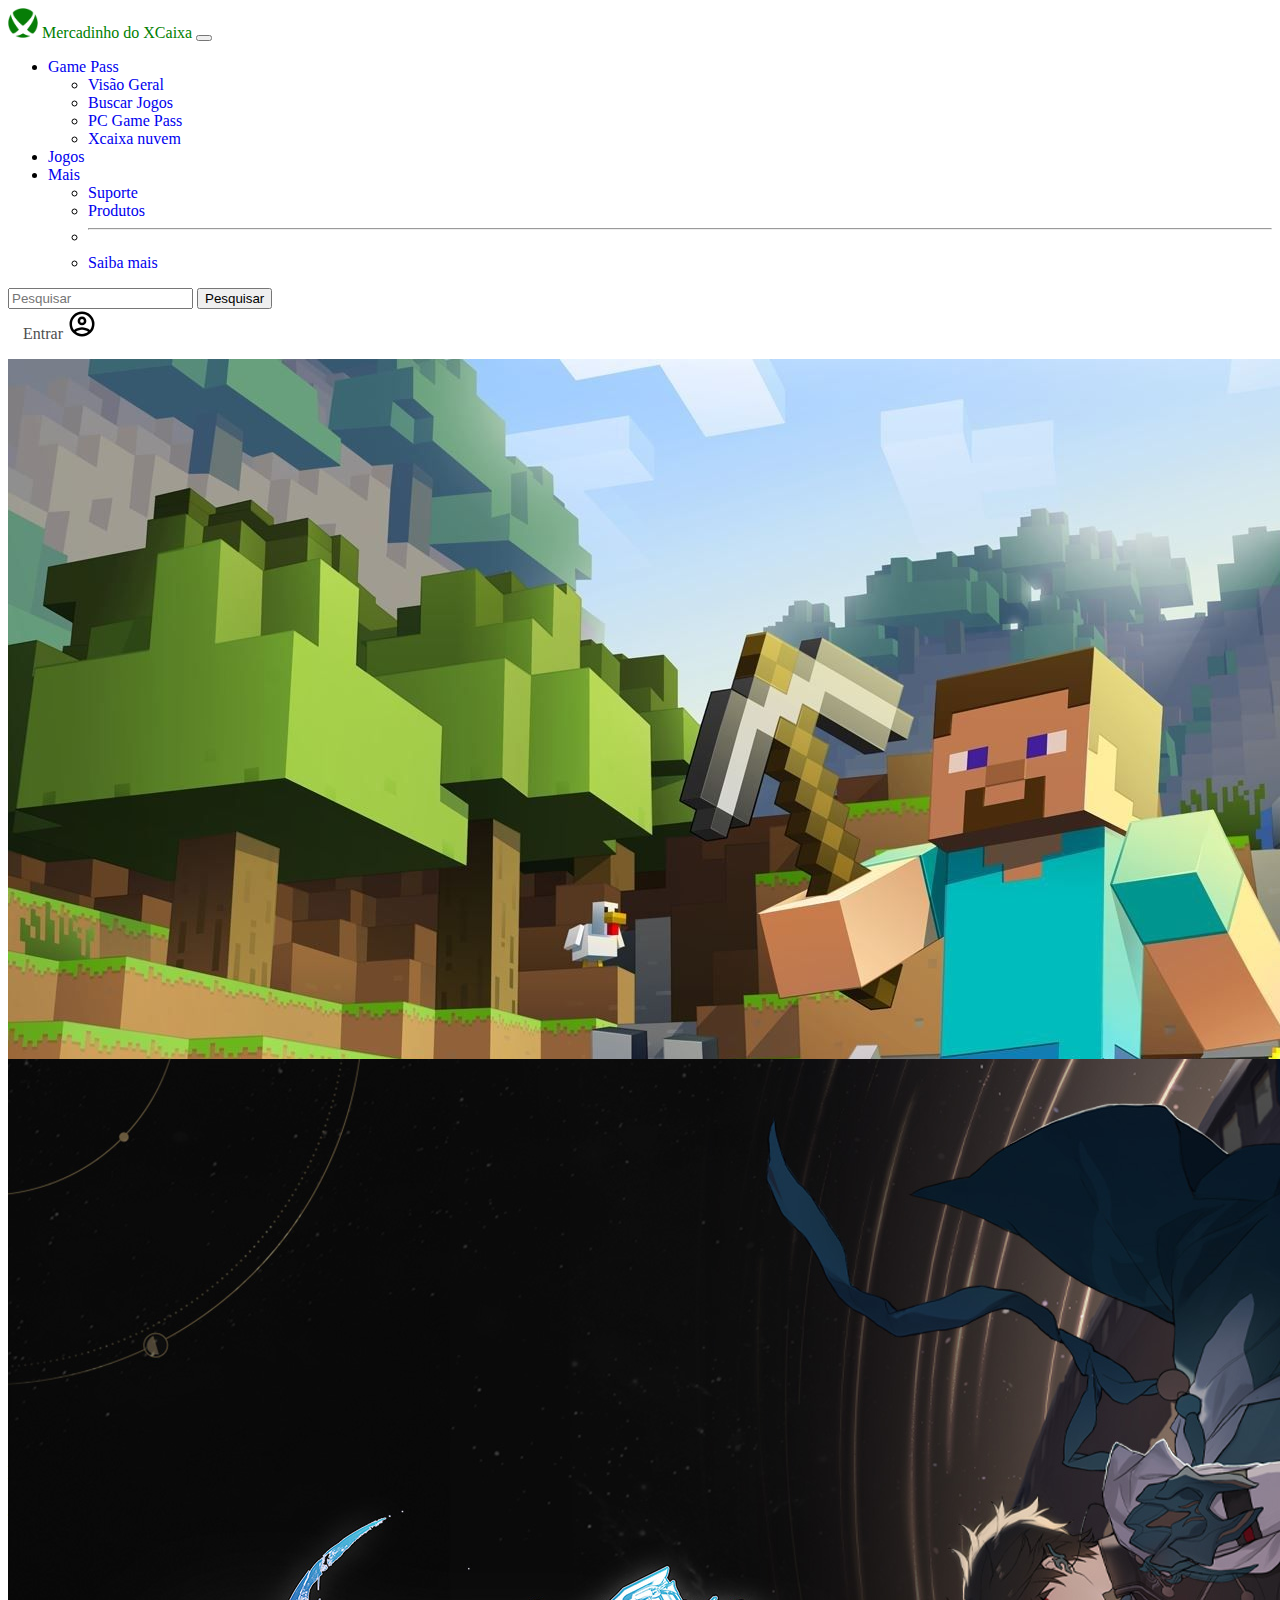
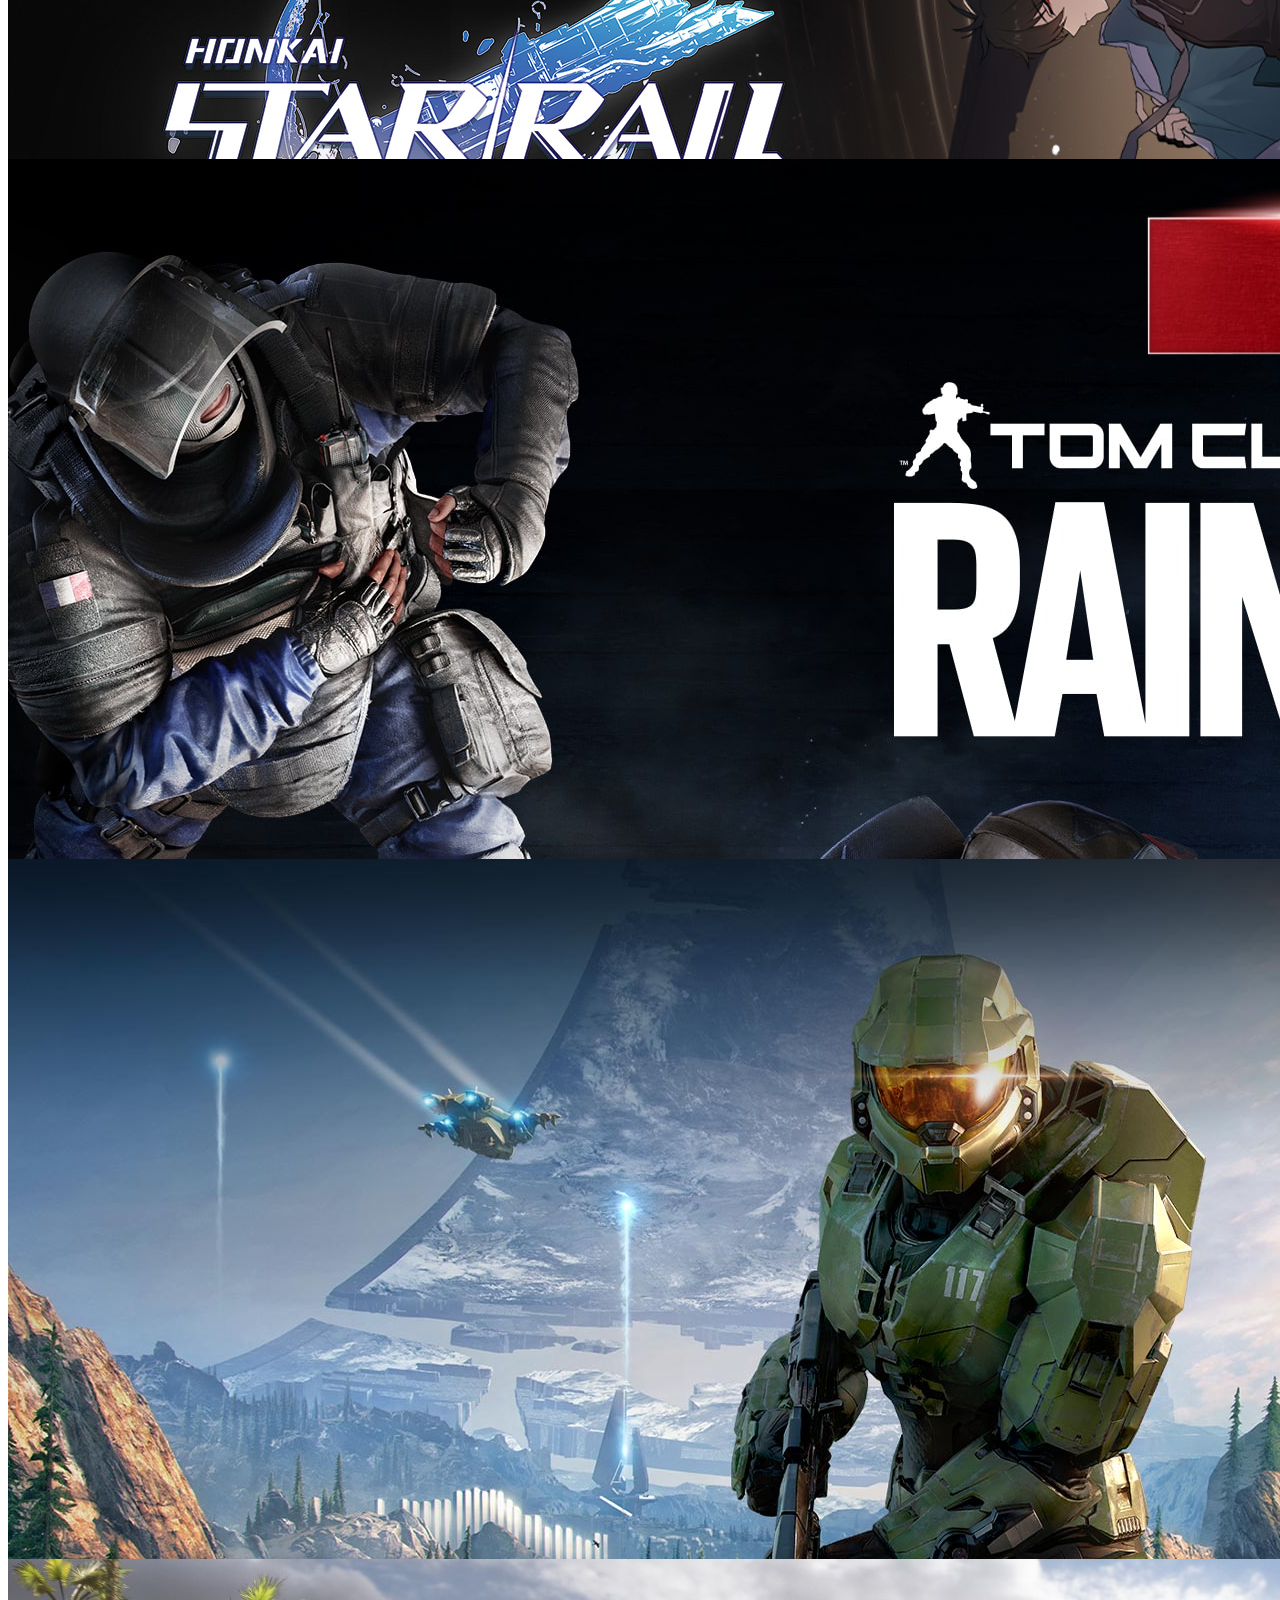
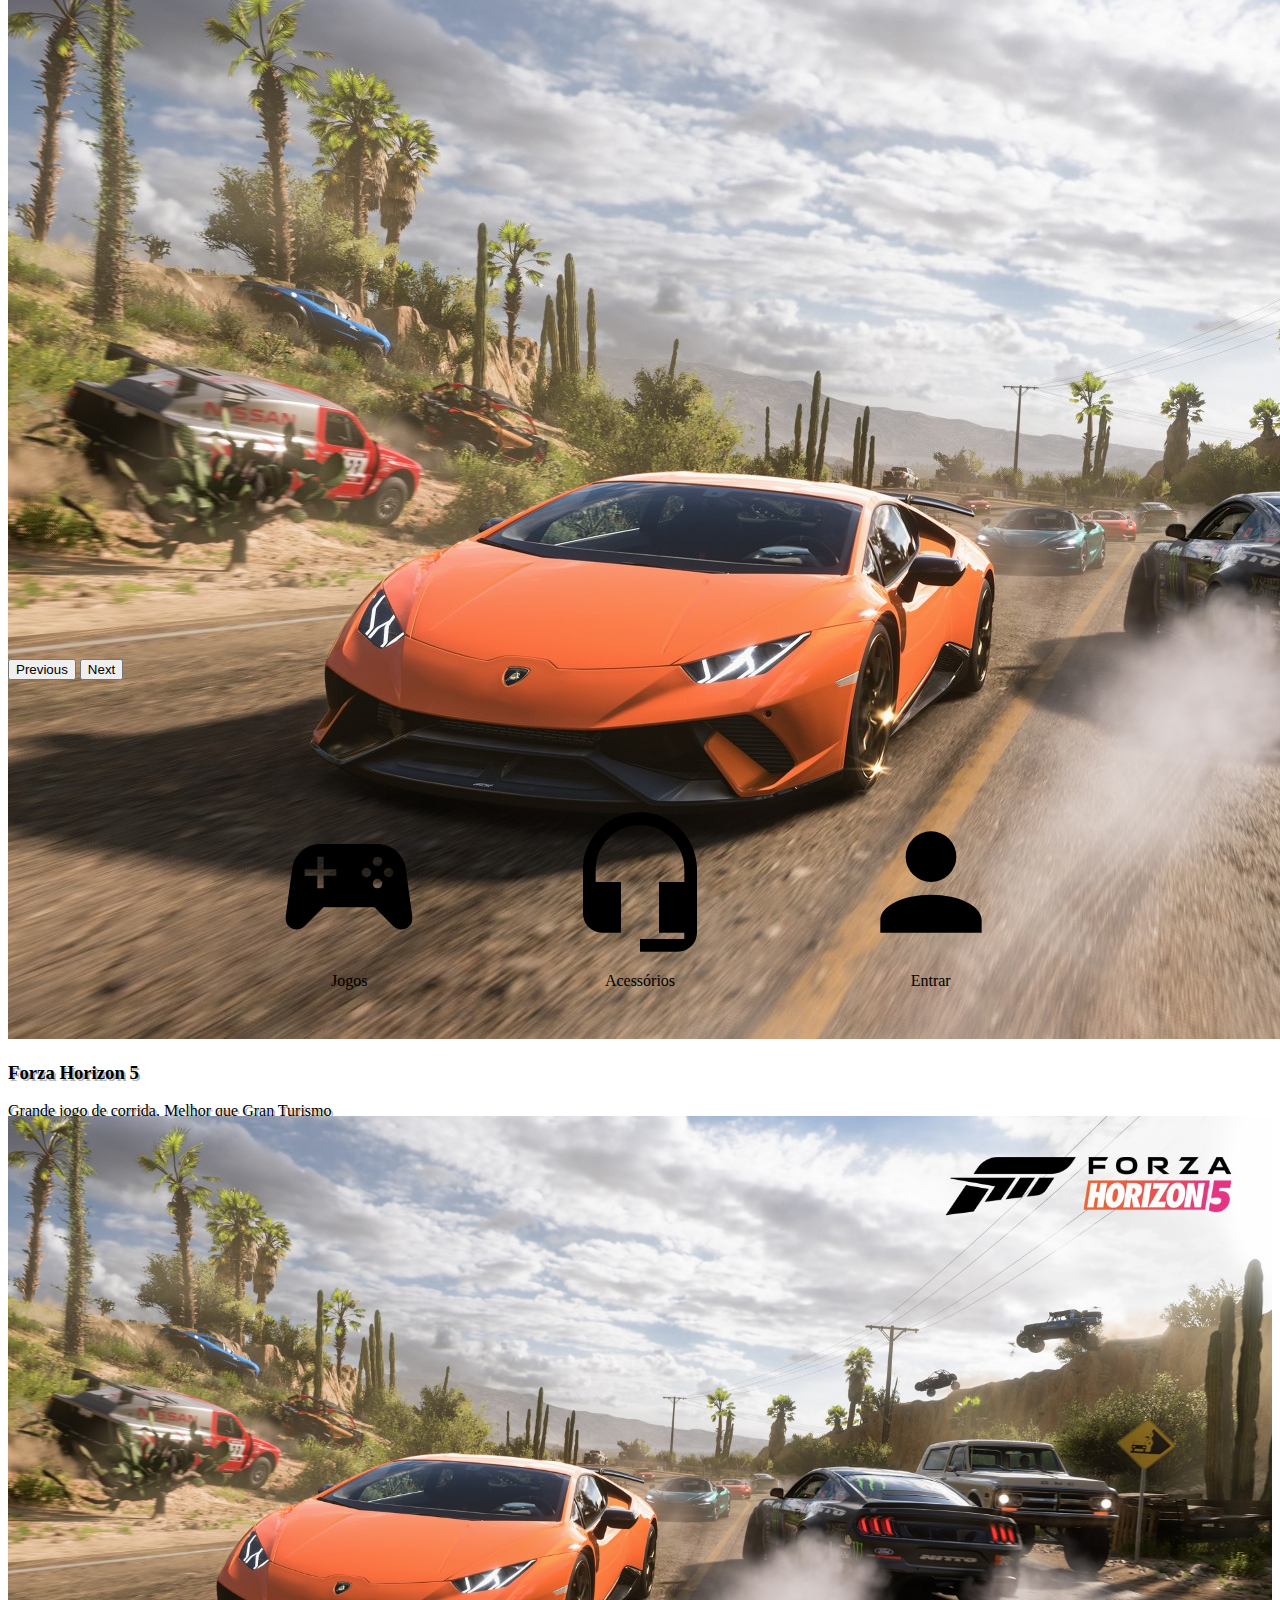
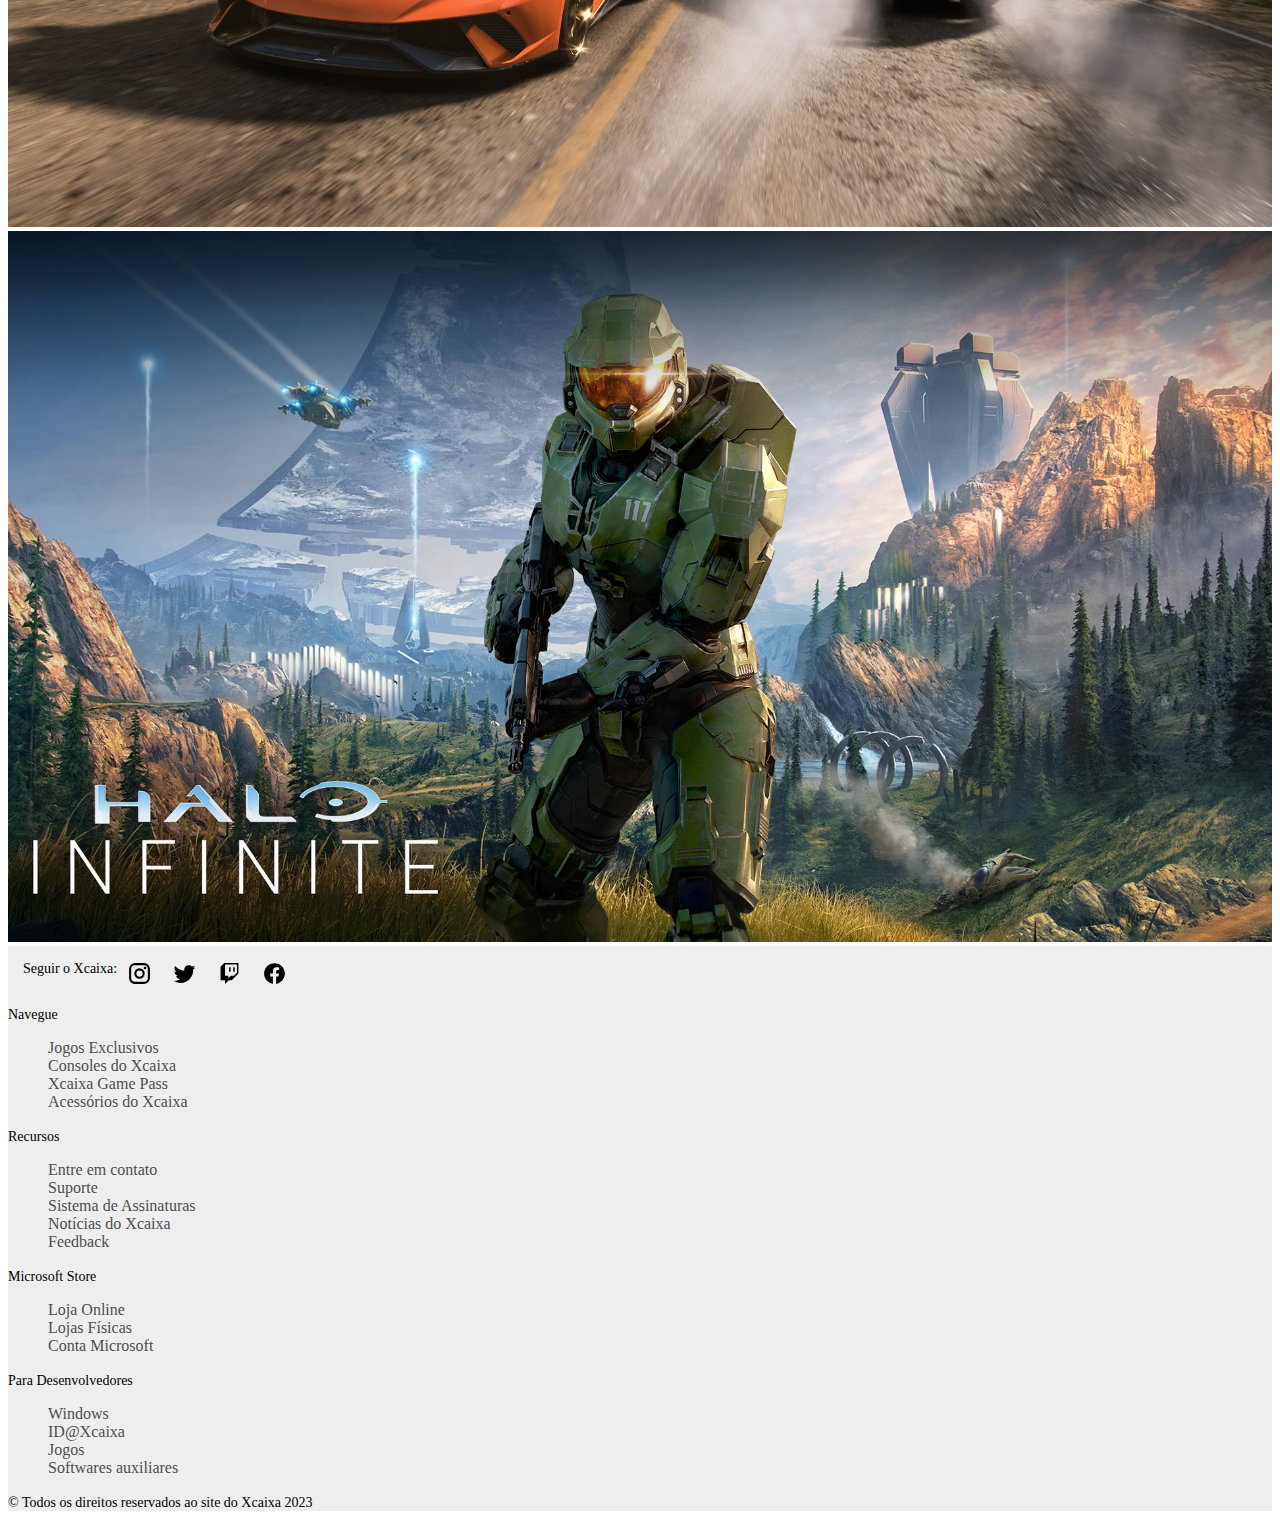
<file: index.html>
<!DOCTYPE html>
<html lang="en">
<head>
  <meta charset="UTF-8">
  <meta http-equiv="X-UA-Compatible" content="IE=edge">
  <meta name="viewport" content="width=device-width, initial-scale=1.0">
  <title>Xcaixa</title>
  <link href="https://cdn.jsdelivr.net/npm/bootstrap@5.3.0-alpha3/dist/css/bootstrap.min.css" rel="stylesheet" integrity="sha384-KK94CHFLLe+nY2dmCWGMq91rCGa5gtU4mk92HdvYe+M/SXH301p5ILy+dN9+nJOZ" crossorigin="anonymous">
  <link rel="stylesheet" href="./estilos/index.css">
</head>
<body>

<!-- NavBar -->

  <nav class="navbar navbar-expand-lg bg-body-tertiary" data-bs-theme="light">
    <div class="container-fluid">
      <a class="navbar-brand" href="index.html" style="color: green;">
        <img src="./imagens/icones/xcaixa_logo_verde.png" alt="logo do xCaixa" class="xcaixa_logo">
        Mercadinho do XCaixa
      </a>
      <button class="navbar-toggler" type="button" data-bs-toggle="collapse" data-bs-target="#navbarScroll" aria-controls="navbarScroll" aria-expanded="false" aria-label="Toggle navigation">
        <span class="navbar-toggler-icon"></span>
      </button>
      <div class="collapse navbar-collapse" id="navbarScroll">
        <ul class="navbar-nav me-auto my-2 my-lg-0 navbar-nav-scroll" style="--bs-scroll-height: 100px;">

          <li class="nav-item dropdown">
            <a class="nav-link dropdown-toggle" href="#" role="button" data-bs-toggle="dropdown" aria-expanded="false">
              Game Pass
            </a>
            <ul class="dropdown-menu">
              <li><a class="dropdown-item" href="#">Visão Geral</a></li>
              <li><a class="dropdown-item" href="#">Buscar Jogos</a></li>
              <li><a class="dropdown-item" href="#">PC Game Pass</a></li>
              <li><a class="dropdown-item" href="./xnuvem.html">Xcaixa nuvem</a></li>
            </ul>
          </li>

          <li class="nav-item">
            <a class="nav-link" href="#">Jogos</a>
          </li>

          <li class="nav-item dropdown">
            <a class="nav-link dropdown-toggle" href="#" role="button" data-bs-toggle="dropdown" aria-expanded="false">
              Mais
            </a>
            <ul class="dropdown-menu">
              <li><a class="dropdown-item" href="#">Suporte</a></li>
              <li><a class="dropdown-item" href="#">Produtos</a></li>
              <li><hr class="dropdown-divider"></li>
              <li><a class="dropdown-item" href="#">Saiba mais</a></li>
            </ul>
          </li>

        </ul>
        <form class="d-flex" role="search">
          <input class="form-control me-2" type="search" placeholder="Pesquisar" aria-label="Search">
          <button class="btn btn-outline-success" type="submit">Pesquisar</button>
        </form>
        <a href="./login.html" class="login">
          <span>
            Entrar
            <img src="./imagens/icones/account-circle-outline.svg" alt="icone conta" class="icone-login">
          </span>
        </a>
      </div>
    </div>
  </nav>

<!-- Carousel -->

  <div id="carouselId" class="carousel slide" data-bs-ride="carousel">
    <ol class="carousel-indicators" style="list-style: none;">
      <li data-bs-target="#carouselId" data-bs-slide-to="0" class="active" aria-current="true" aria-label="First slide"></li>
      <li data-bs-target="#carouselId" data-bs-slide-to="1" aria-label="Second slide"></li>
      <li data-bs-target="#carouselId" data-bs-slide-to="2" aria-label="Third slide"></li>
      <li data-bs-target="#carouselId" data-bs-slide-to="3" aria-label="Forth slide"></li>
      <li data-bs-target="#carouselId" data-bs-slide-to="4" aria-label="Fifth slide"></li>
    </ol>
    <div class="carousel-inner" role="listbox">
      <div class="carousel-item active" style="max-height: 700px;">
        <img src="./imagens/jogos/mine.jpg" class="w-100 d-block" alt="First slide">
        <div class="carousel-caption d-none d-md-block">
          <h3 class="carousel-titulo">Minezão</h3>
          <p class="carousel-descricao">Jojinho bom</p>
        </div>
      </div>
      <div class="carousel-item" style="max-height: 700px;">
        <img src="./imagens/jogos/honkai.jpeg" class="w-100 d-block" alt="Second slide">
        <div class="carousel-caption d-none d-md-block">
          <h3 class="carousel-titulo">Honkai: Star Rail</h3>
          <p class="carousel-descricao">Casino anime</p>
        </div>
      </div>
      <div class="carousel-item" style="max-height: 700px;">
        <img src="./imagens/jogos/Rainbow.jpg" class="w-100 d-block" alt="Third slide">
        <div class="carousel-caption d-none d-md-block">
          <h3 class="carousel-titulo">Raibow Six: Siege</h3>
          <p class="carousel-descricao">Descrição</p>
        </div>
      </div>
      <div class="carousel-item" style="max-height: 700px;">
        <img src="./imagens/jogos/Halo.jpg" class="w-100 d-block" alt="Forth slide">
        <div class="carousel-caption d-none d-md-block">
          <h3 class="carousel-titulo">Halo Infinito</h3>
          <p class="carousel-descricao">Um dos jogos já feitos</p>
        </div>
      </div>
      <div class="carousel-item" style="max-height: 700px;">
        <img src="./imagens/jogos/forza.jpg" class="w-100 d-block" alt="Fifth slide">
        <div class="carousel-caption d-none d-md-block">
          <h3 class="carousel-titulo">Forza Horizon 5</h3>
          <p class="carousel-descricao">Grande jogo de corrida. Melhor que Gran Turismo</p>
        </div>
      </div>
    </div>
    <button class="carousel-control-prev" type="button" data-bs-target="#carouselId" data-bs-slide="prev">
      <span class="carousel-control-prev-icon" aria-hidden="true"></span>
      <span class="visually-hidden">Previous</span>
    </button>
    <button class="carousel-control-next" type="button" data-bs-target="#carouselId" data-bs-slide="next">
      <span class="carousel-control-next-icon" aria-hidden="true"></span>
      <span class="visually-hidden">Next</span>
      </button>
  </div>

<!-- Icones -->

  <div class="icones">
    <div class="icone">
      <a href="#">
        <img src="./imagens/icones/controller.svg" alt="icone controle">
        <span>Jogos</span>
      </a>
    </div>
    <div class="icone">
      <a href="#">
        <img src="./imagens/icones/headset.svg" alt="icone headset">
        <span>Acessórios</span>
      </a>
    </div>
    <div class="icone">
      <a href="#">
        <img src="./imagens/icones/account.svg" alt="icone conta">
        <span>Entrar</span>
      </a>
    </div>
  </div>

<!-- Jogos -->

  <section class="container-fluid">
    <div class="row p-2">
      <div class="col">
        <img class="jogo" src="./imagens/jogos/forza.jpg" alt="jogo">
      </div>
      <div class="col">
        <img class="jogo" src="./imagens/jogos/Halo.jpg" alt="jogo">
      </div>
    </div>
  </section>

<!-- Footer -->

  <footer>
    <div class="footer-redes-sociais">
      <span>
        Seguir o Xcaixa: 
      </span>
      <a href="#">
        <svg class="icone-rede-social" xmlns="http://www.w3.org/2000/svg" viewBox="0 0 24 24"><title>instagram</title><path d="M7.8,2H16.2C19.4,2 22,4.6 22,7.8V16.2A5.8,5.8 0 0,1 16.2,22H7.8C4.6,22 2,19.4 2,16.2V7.8A5.8,5.8 0 0,1 7.8,2M7.6,4A3.6,3.6 0 0,0 4,7.6V16.4C4,18.39 5.61,20 7.6,20H16.4A3.6,3.6 0 0,0 20,16.4V7.6C20,5.61 18.39,4 16.4,4H7.6M17.25,5.5A1.25,1.25 0 0,1 18.5,6.75A1.25,1.25 0 0,1 17.25,8A1.25,1.25 0 0,1 16,6.75A1.25,1.25 0 0,1 17.25,5.5M12,7A5,5 0 0,1 17,12A5,5 0 0,1 12,17A5,5 0 0,1 7,12A5,5 0 0,1 12,7M12,9A3,3 0 0,0 9,12A3,3 0 0,0 12,15A3,3 0 0,0 15,12A3,3 0 0,0 12,9Z" /></svg>
      </a>
      <a href="#">
        <svg class="icone-rede-social" xmlns="http://www.w3.org/2000/svg" viewBox="0 0 24 24"><title>twitter</title><path d="M22.46,6C21.69,6.35 20.86,6.58 20,6.69C20.88,6.16 21.56,5.32 21.88,4.31C21.05,4.81 20.13,5.16 19.16,5.36C18.37,4.5 17.26,4 16,4C13.65,4 11.73,5.92 11.73,8.29C11.73,8.63 11.77,8.96 11.84,9.27C8.28,9.09 5.11,7.38 3,4.79C2.63,5.42 2.42,6.16 2.42,6.94C2.42,8.43 3.17,9.75 4.33,10.5C3.62,10.5 2.96,10.3 2.38,10C2.38,10 2.38,10 2.38,10.03C2.38,12.11 3.86,13.85 5.82,14.24C5.46,14.34 5.08,14.39 4.69,14.39C4.42,14.39 4.15,14.36 3.89,14.31C4.43,16 6,17.26 7.89,17.29C6.43,18.45 4.58,19.13 2.56,19.13C2.22,19.13 1.88,19.11 1.54,19.07C3.44,20.29 5.7,21 8.12,21C16,21 20.33,14.46 20.33,8.79C20.33,8.6 20.33,8.42 20.32,8.23C21.16,7.63 21.88,6.87 22.46,6Z" /></svg>
      </a>
      <a href="#">
        <svg class="icone-rede-social" xmlns="http://www.w3.org/2000/svg" viewBox="0 0 24 24"><title>twitch</title><path d="M11.64 5.93H13.07V10.21H11.64M15.57 5.93H17V10.21H15.57M7 2L3.43 5.57V18.43H7.71V22L11.29 18.43H14.14L20.57 12V2M19.14 11.29L16.29 14.14H13.43L10.93 16.64V14.14H7.71V3.43H19.14Z" /></svg>
      </a>
      <a href="#">
        <svg class="icone-rede-social" xmlns="http://www.w3.org/2000/svg" viewBox="0 0 24 24"><title>facebook</title><path d="M12 2.04C6.5 2.04 2 6.53 2 12.06C2 17.06 5.66 21.21 10.44 21.96V14.96H7.9V12.06H10.44V9.85C10.44 7.34 11.93 5.96 14.22 5.96C15.31 5.96 16.45 6.15 16.45 6.15V8.62H15.19C13.95 8.62 13.56 9.39 13.56 10.18V12.06H16.34L15.89 14.96H13.56V21.96A10 10 0 0 0 22 12.06C22 6.53 17.5 2.04 12 2.04Z" /></svg>
      </a>
    </div>
    <section class="d-flex justify-content-start footer-navegacao">
        <div class="p-5">
          <span>
            Navegue
          </span>
          <ul>
            <li><a href="#">Jogos Exclusivos</a></li>
            <li><a href="#">Consoles do Xcaixa</a></li>
            <li><a href="#">Xcaixa Game Pass</a></li>
            <li><a href="#">Acessórios do Xcaixa</a></li>
          </ul>
        </div>
        <div class="p-5">
          <span>
            Recursos
          </span>
          <ul>
            <li><a href="#">Entre em contato</a></li>
            <li><a href="#">Suporte</a></li>
            <li><a href="#">Sistema de Assinaturas</a></li>
            <li><a href="#">Notícias do Xcaixa</a></li>
            <li><a href="#">Feedback</a></li>
          </ul>
        </div>
        <div class="p-5">
          <span>
            Microsoft Store
          </span>
          <ul>
            <li><a href="#">Loja Online</a></li>
            <li><a href="#">Lojas Físicas</a></li>
            <li><a href="#">Conta Microsoft</a></li>
          </ul>
        </div>
        <div class="p-5">
          <span>
            Para Desenvolvedores
          </span>
          <ul>
            <li><a href="#">Windows</a></li>
            <li><a href="#">ID@Xcaixa</a></li>
            <li><a href="#">Jogos</a></li>
            <li><a href="#">Softwares auxiliares</a></li>
          </ul>
        </div>
    </section>
    <section class="p-3 text-center">
      <span>&copy Todos os direitos reservados ao site do Xcaixa 2023</span>
    </section>
  </footer>  
  <script src="https://cdn.jsdelivr.net/npm/bootstrap@5.3.0-alpha3/dist/js/bootstrap.bundle.min.js" integrity="sha384-ENjdO4Dr2bkBIFxQpeoTz1HIcje39Wm4jDKdf19U8gI4ddQ3GYNS7NTKfAdVQSZe" crossorigin="anonymous"></script>
</body>
</html>
</file>
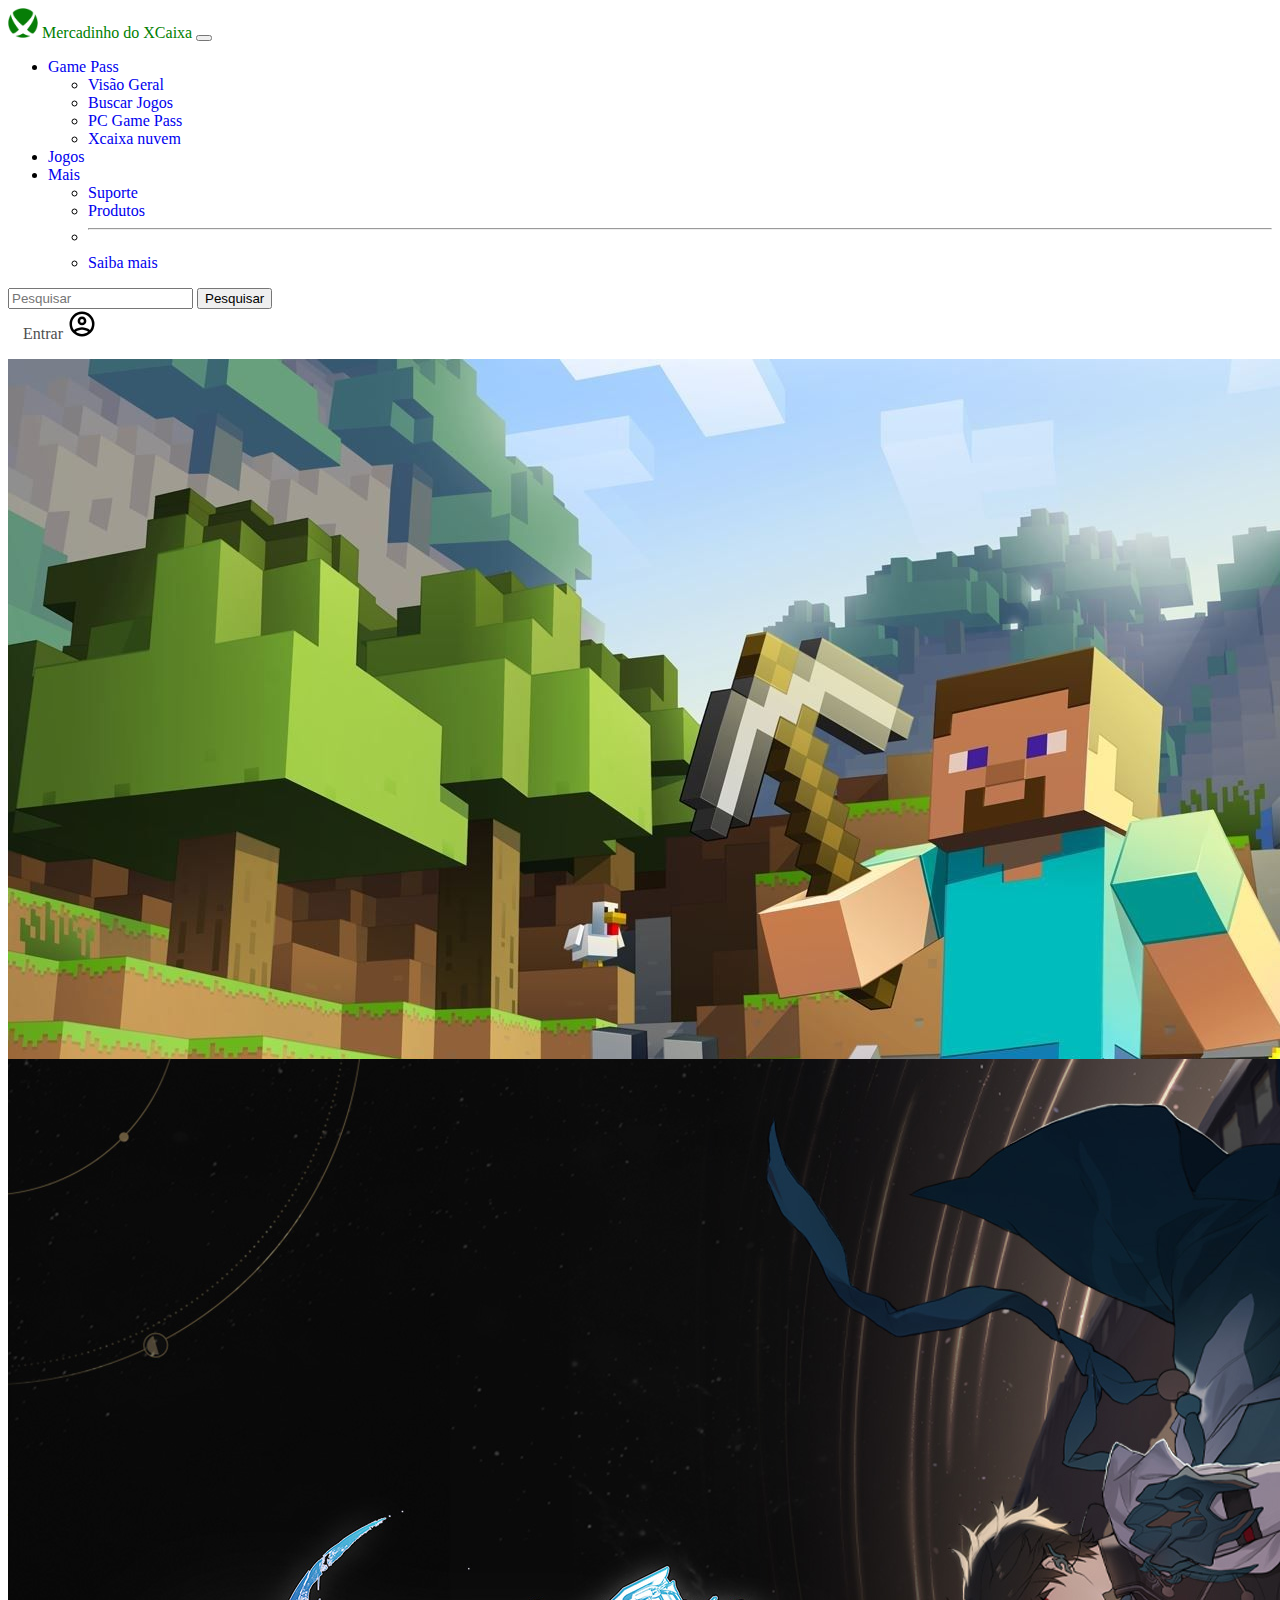
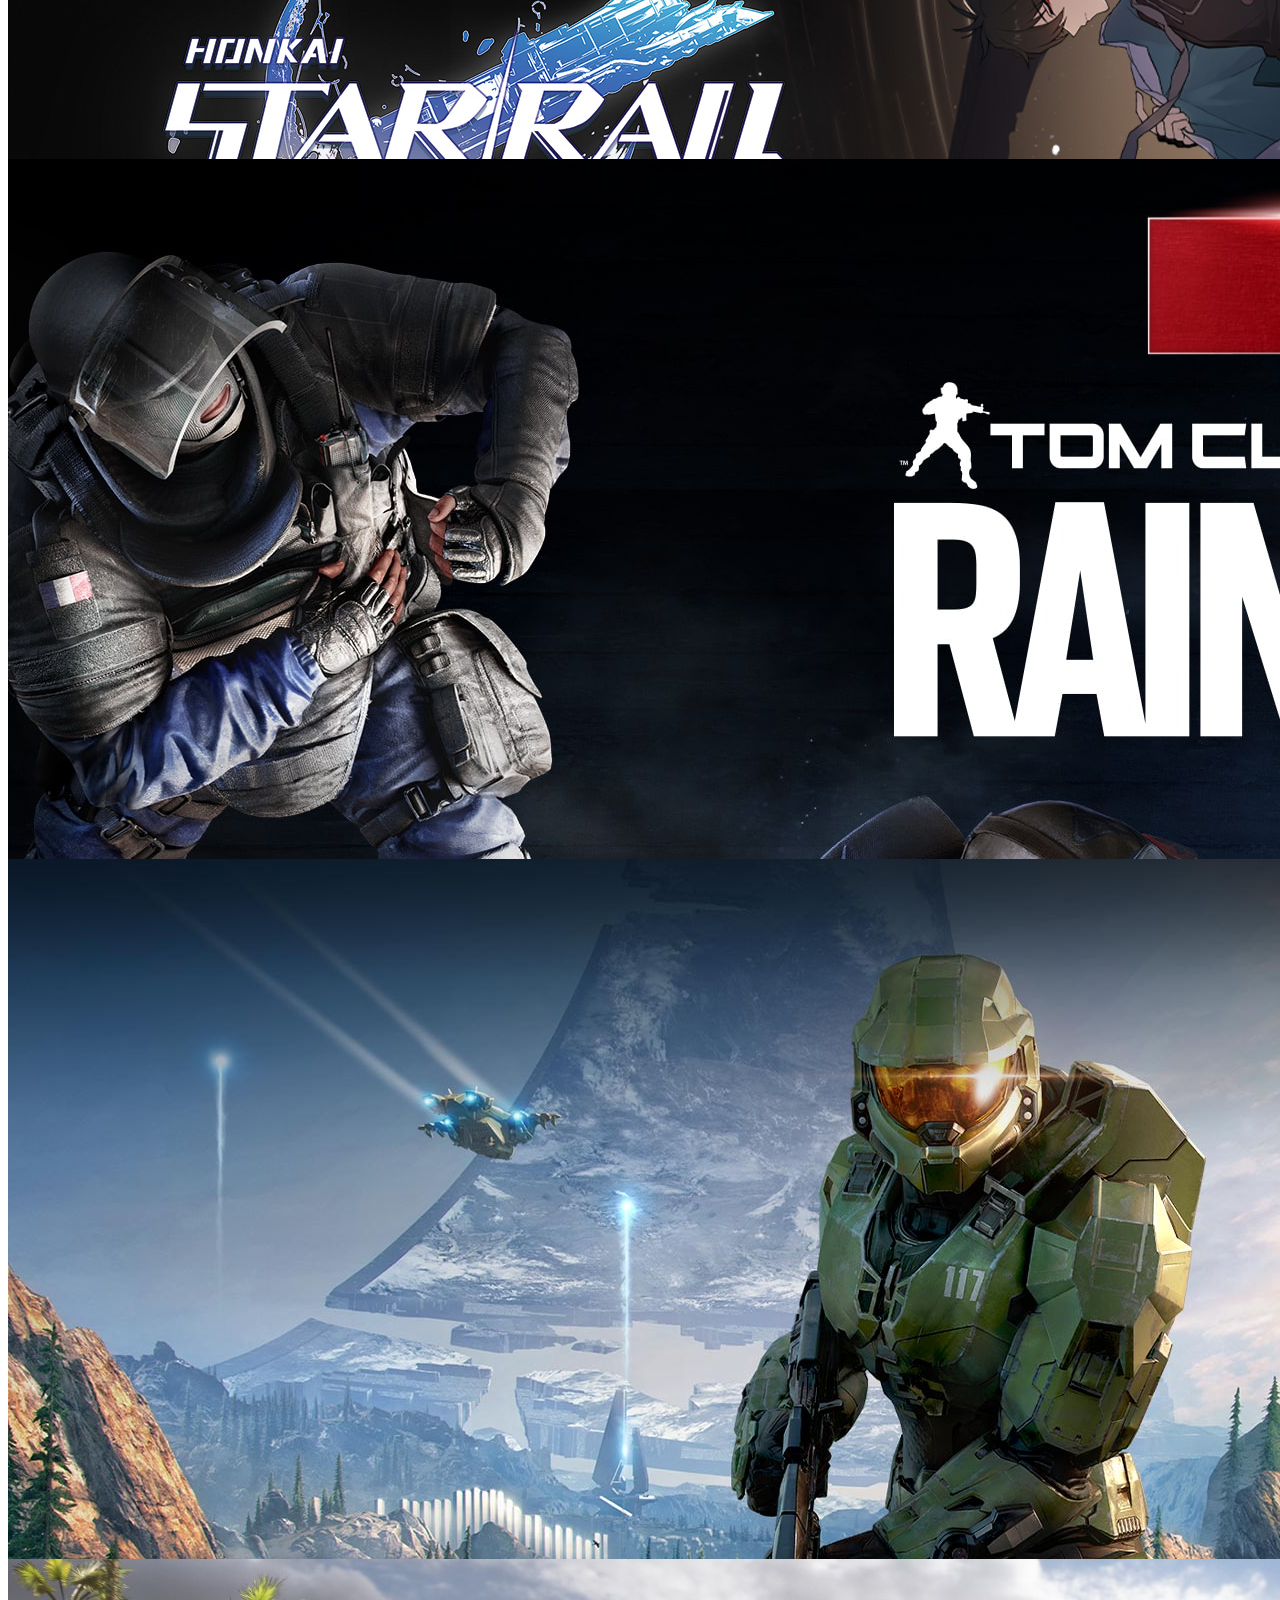
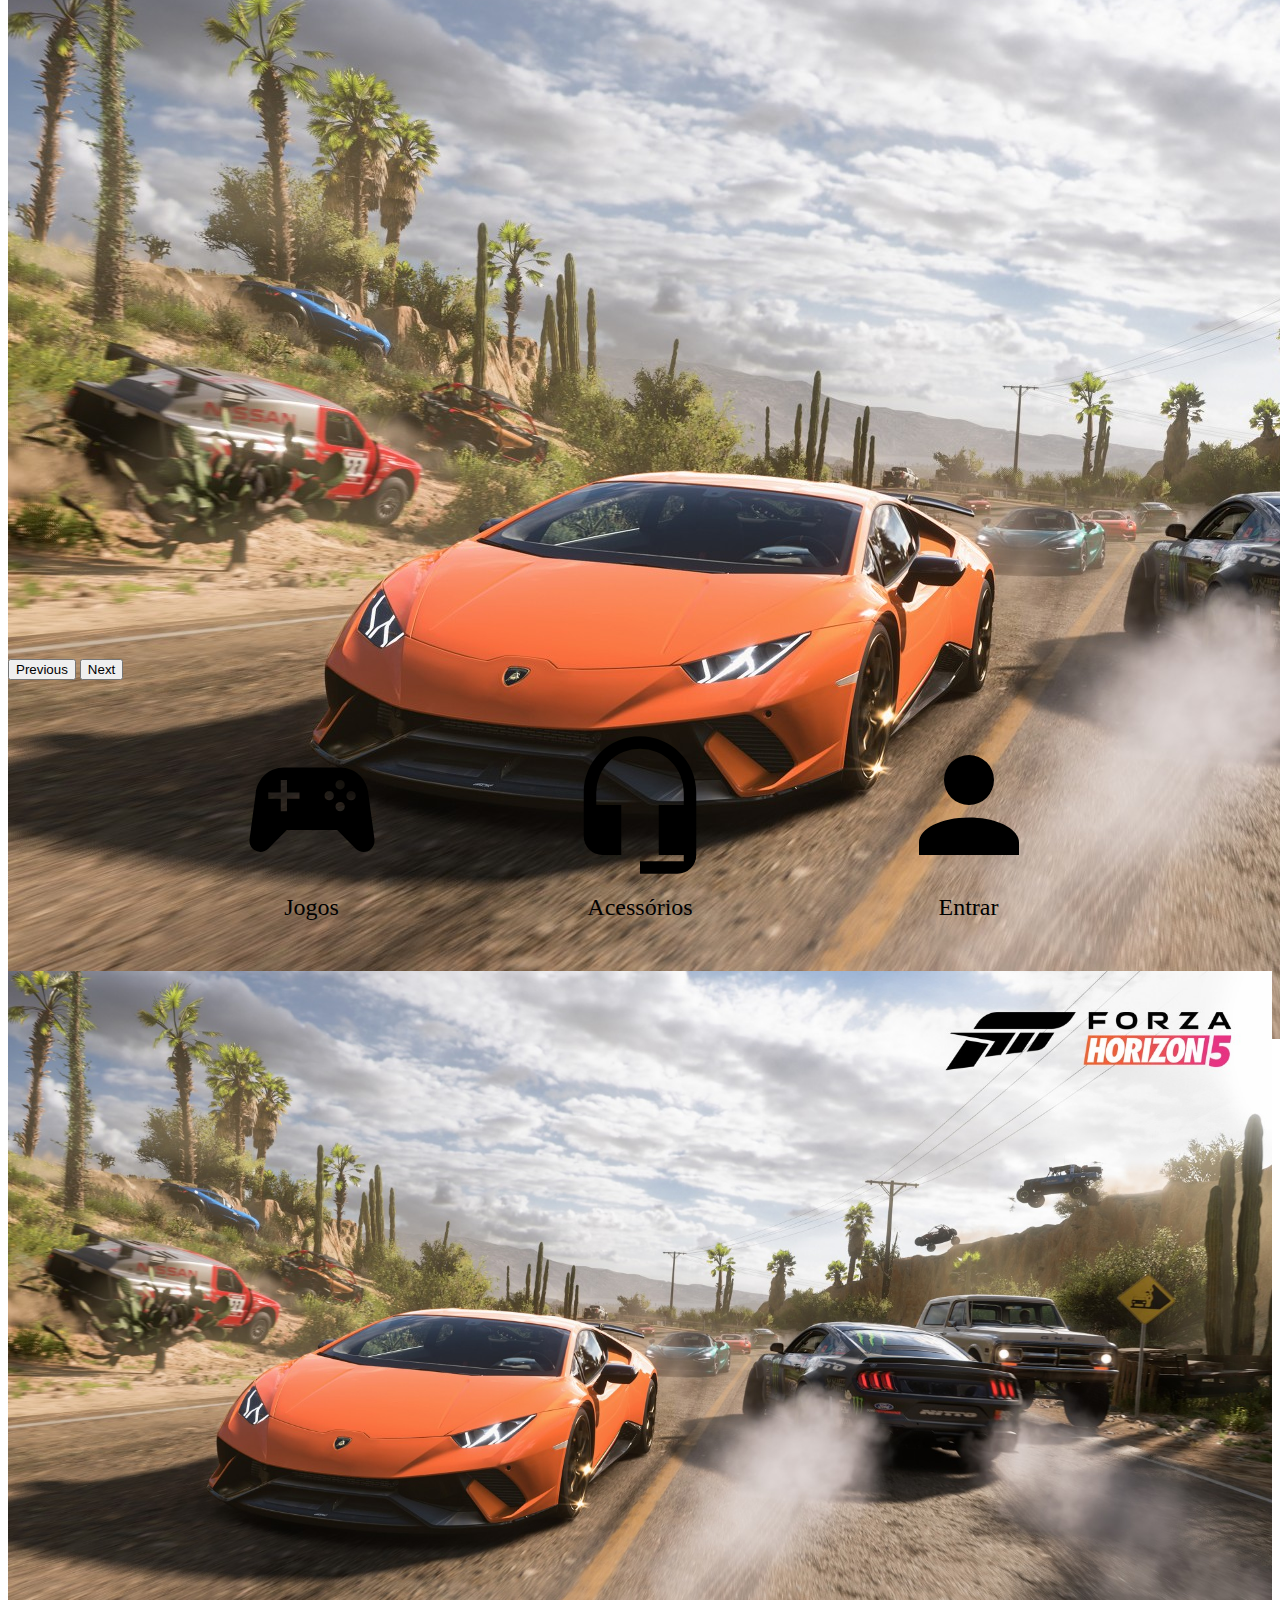
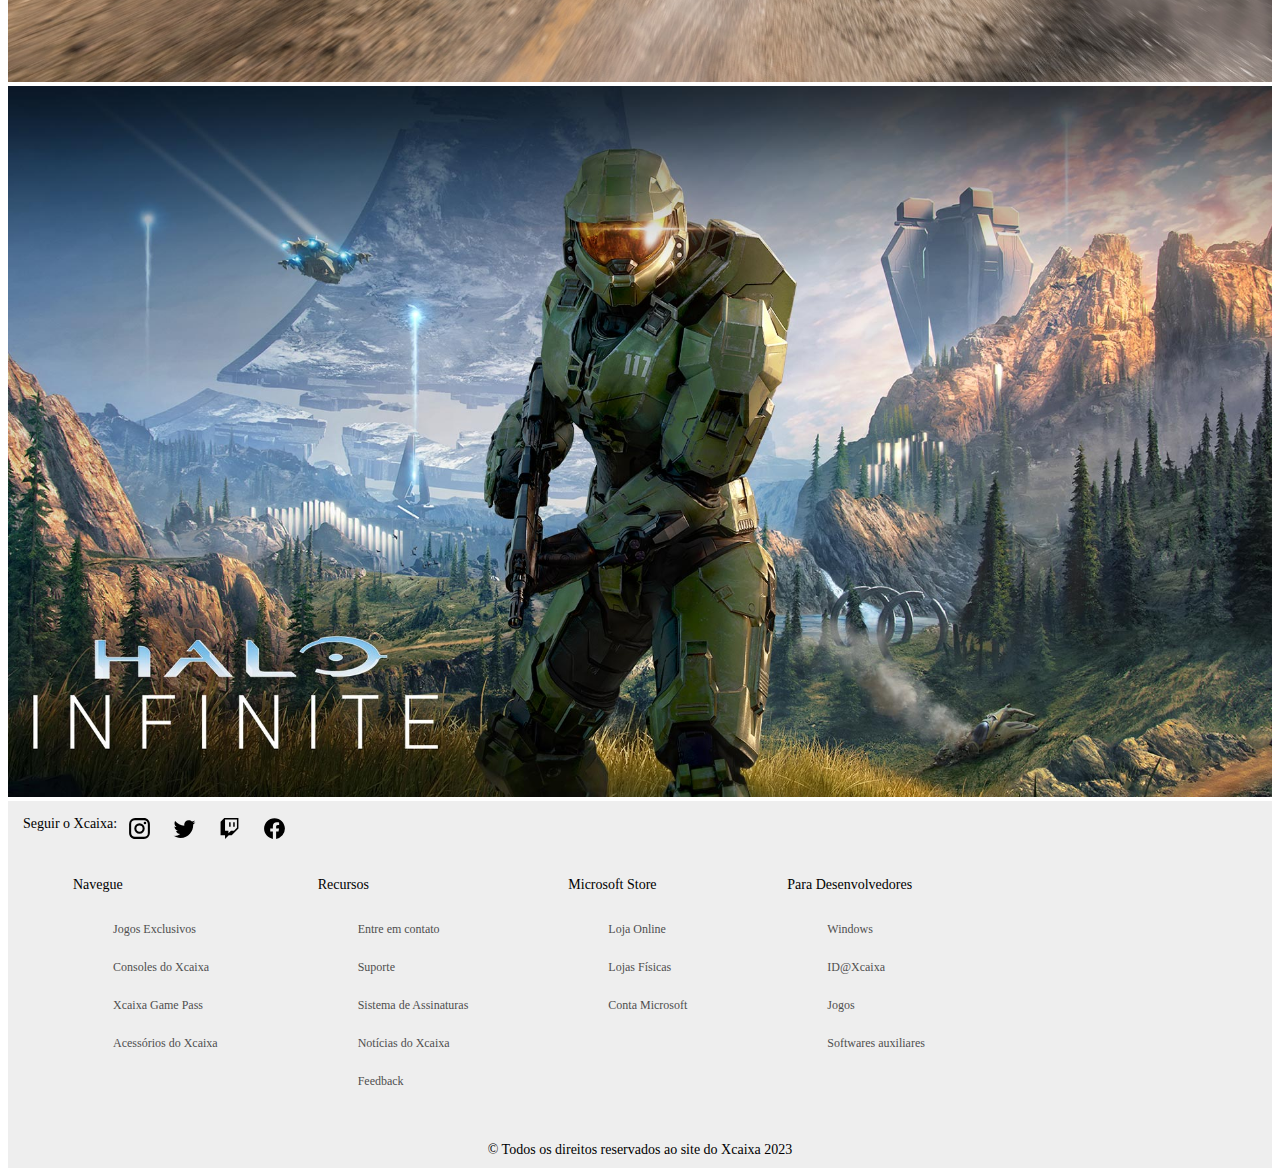
<file: bootstrap/index.html>
<!DOCTYPE html>
<html lang="en">
<head>
  <meta charset="UTF-8">
  <meta http-equiv="X-UA-Compatible" content="IE=edge">
  <meta name="viewport" content="width=device-width, initial-scale=1.0">
  <title>Xcaixa</title>
  <link href="https://cdn.jsdelivr.net/npm/bootstrap@5.3.0-alpha3/dist/css/bootstrap.min.css" rel="stylesheet" integrity="sha384-KK94CHFLLe+nY2dmCWGMq91rCGa5gtU4mk92HdvYe+M/SXH301p5ILy+dN9+nJOZ" crossorigin="anonymous">
  <link rel="stylesheet" href="./estilos/index.css">
</head>
<body>

<!-- NavBar -->

  <nav class="navbar navbar-expand-lg bg-body-tertiary" data-bs-theme="light">
    <div class="container-fluid">
      <a class="navbar-brand" href="index.html" style="color: green;">
        <img src="./imagens/icones/xcaixa_logo_verde.png" alt="logo do xCaixa" class="xcaixa_logo">
        Mercadinho do XCaixa
      </a>
      <button class="navbar-toggler" type="button" data-bs-toggle="collapse" data-bs-target="#navbarScroll" aria-controls="navbarScroll" aria-expanded="false" aria-label="Toggle navigation">
        <span class="navbar-toggler-icon"></span>
      </button>
      <div class="collapse navbar-collapse" id="navbarScroll">
        <ul class="navbar-nav me-auto my-2 my-lg-0 navbar-nav-scroll" style="--bs-scroll-height: 100px;">

          <li class="nav-item dropdown">
            <a class="nav-link dropdown-toggle" href="#" role="button" data-bs-toggle="dropdown" aria-expanded="false">
              Game Pass
            </a>
            <ul class="dropdown-menu">
              <li><a class="dropdown-item" href="#">Visão Geral</a></li>
              <li><a class="dropdown-item" href="#">Buscar Jogos</a></li>
              <li><a class="dropdown-item" href="#">PC Game Pass</a></li>
              <li><a class="dropdown-item" href="./xnuvem.html">Xcaixa nuvem</a></li>
            </ul>
          </li>

          <li class="nav-item">
            <a class="nav-link" href="#">Jogos</a>
          </li>

          <li class="nav-item dropdown">
            <a class="nav-link dropdown-toggle" href="#" role="button" data-bs-toggle="dropdown" aria-expanded="false">
              Mais
            </a>
            <ul class="dropdown-menu">
              <li><a class="dropdown-item" href="#">Suporte</a></li>
              <li><a class="dropdown-item" href="#">Produtos</a></li>
              <li><hr class="dropdown-divider"></li>
              <li><a class="dropdown-item" href="#">Saiba mais</a></li>
            </ul>
          </li>

        </ul>
        <form class="d-flex" role="search">
          <input class="form-control me-2" type="search" placeholder="Pesquisar" aria-label="Search">
          <button class="btn btn-outline-success" type="submit">Pesquisar</button>
        </form>
        <a href="./login.html" class="login">
          <span>
            Entrar
            <img src="./imagens/icones/account-circle-outline.svg" alt="icone conta" class="icone-login">
          </span>
        </a>
      </div>
    </div>
  </nav>

<!-- Carousel -->

  <div id="carouselId" class="carousel slide" data-bs-ride="carousel">
    <ol class="carousel-indicators" style="list-style: none;">
      <li data-bs-target="#carouselId" data-bs-slide-to="0" class="active" aria-current="true" aria-label="First slide"></li>
      <li data-bs-target="#carouselId" data-bs-slide-to="1" aria-label="Second slide"></li>
      <li data-bs-target="#carouselId" data-bs-slide-to="2" aria-label="Third slide"></li>
      <li data-bs-target="#carouselId" data-bs-slide-to="3" aria-label="Forth slide"></li>
      <li data-bs-target="#carouselId" data-bs-slide-to="4" aria-label="Fifth slide"></li>
    </ol>
    <div class="carousel-inner" role="listbox">
      <div class="carousel-item active" style="max-height: 700px;">
        <img src="./imagens/jogos/mine.jpg" class="w-100 d-block" alt="First slide">
        <div class="carousel-caption d-none d-md-block">
          <h3 class="carousel-titulo">Minezão</h3>
          <p class="carousel-descricao">Jojinho bom</p>
        </div>
      </div>
      <div class="carousel-item" style="max-height: 700px;">
        <img src="./imagens/jogos/honkai.jpeg" class="w-100 d-block" alt="Second slide">
        <div class="carousel-caption d-none d-md-block">
          <h3 class="carousel-titulo">Honkai: Star Rail</h3>
          <p class="carousel-descricao">Casino anime</p>
        </div>
      </div>
      <div class="carousel-item" style="max-height: 700px;">
        <img src="./imagens/jogos/Rainbow.jpg" class="w-100 d-block" alt="Third slide">
        <div class="carousel-caption d-none d-md-block">
          <h3 class="carousel-titulo">Raibow Six: Siege</h3>
          <p class="carousel-descricao">Descrição</p>
        </div>
      </div>
      <div class="carousel-item" style="max-height: 700px;">
        <img src="./imagens/jogos/Halo.jpg" class="w-100 d-block" alt="Forth slide">
        <div class="carousel-caption d-none d-md-block">
          <h3 class="carousel-titulo">Halo Infinito</h3>
          <p class="carousel-descricao">Um dos jogos já feitos</p>
        </div>
      </div>
      <div class="carousel-item" style="max-height: 700px;">
        <img src="./imagens/jogos/forza.jpg" class="w-100 d-block" alt="Fifth slide">
        <div class="carousel-caption d-none d-md-block">
          <h3 class="carousel-titulo">Forza Horizon 5</h3>
          <p class="carousel-descricao">Grande jogo de corrida. Melhor que Gran Turismo</p>
        </div>
      </div>
    </div>
    <button class="carousel-control-prev" type="button" data-bs-target="#carouselId" data-bs-slide="prev">
      <span class="carousel-control-prev-icon" aria-hidden="true"></span>
      <span class="visually-hidden">Previous</span>
    </button>
    <button class="carousel-control-next" type="button" data-bs-target="#carouselId" data-bs-slide="next">
      <span class="carousel-control-next-icon" aria-hidden="true"></span>
      <span class="visually-hidden">Next</span>
      </button>
  </div>

<!-- Icones -->

  <div class="icones">
    <div class="icone">
      <a href="#">
        <img src="./imagens/icones/controller.svg" alt="icone controle">
        <span>Jogos</span>
      </a>
    </div>
    <div class="icone">
      <a href="#">
        <img src="./imagens/icones/headset.svg" alt="icone headset">
        <span>Acessórios</span>
      </a>
    </div>
    <div class="icone">
      <a href="#">
        <img src="./imagens/icones/account.svg" alt="icone conta">
        <span>Entrar</span>
      </a>
    </div>
  </div>

<!-- Jogos -->

  <section class="container-fluid">
    <div class="row p-2">
      <div class="col">
        <img class="jogo" src="./imagens/jogos/forza.jpg" alt="jogo">
      </div>
      <div class="col">
        <img class="jogo" src="./imagens/jogos/Halo.jpg" alt="jogo">
      </div>
    </div>
  </section>

<!-- Footer -->

  <footer>
    <div class="footer-redes-sociais">
      <span>
        Seguir o Xcaixa: 
      </span>
      <a href="#">
        <svg class="icone-rede-social" xmlns="http://www.w3.org/2000/svg" viewBox="0 0 24 24"><title>instagram</title><path d="M7.8,2H16.2C19.4,2 22,4.6 22,7.8V16.2A5.8,5.8 0 0,1 16.2,22H7.8C4.6,22 2,19.4 2,16.2V7.8A5.8,5.8 0 0,1 7.8,2M7.6,4A3.6,3.6 0 0,0 4,7.6V16.4C4,18.39 5.61,20 7.6,20H16.4A3.6,3.6 0 0,0 20,16.4V7.6C20,5.61 18.39,4 16.4,4H7.6M17.25,5.5A1.25,1.25 0 0,1 18.5,6.75A1.25,1.25 0 0,1 17.25,8A1.25,1.25 0 0,1 16,6.75A1.25,1.25 0 0,1 17.25,5.5M12,7A5,5 0 0,1 17,12A5,5 0 0,1 12,17A5,5 0 0,1 7,12A5,5 0 0,1 12,7M12,9A3,3 0 0,0 9,12A3,3 0 0,0 12,15A3,3 0 0,0 15,12A3,3 0 0,0 12,9Z" /></svg>
      </a>
      <a href="#">
        <svg class="icone-rede-social" xmlns="http://www.w3.org/2000/svg" viewBox="0 0 24 24"><title>twitter</title><path d="M22.46,6C21.69,6.35 20.86,6.58 20,6.69C20.88,6.16 21.56,5.32 21.88,4.31C21.05,4.81 20.13,5.16 19.16,5.36C18.37,4.5 17.26,4 16,4C13.65,4 11.73,5.92 11.73,8.29C11.73,8.63 11.77,8.96 11.84,9.27C8.28,9.09 5.11,7.38 3,4.79C2.63,5.42 2.42,6.16 2.42,6.94C2.42,8.43 3.17,9.75 4.33,10.5C3.62,10.5 2.96,10.3 2.38,10C2.38,10 2.38,10 2.38,10.03C2.38,12.11 3.86,13.85 5.82,14.24C5.46,14.34 5.08,14.39 4.69,14.39C4.42,14.39 4.15,14.36 3.89,14.31C4.43,16 6,17.26 7.89,17.29C6.43,18.45 4.58,19.13 2.56,19.13C2.22,19.13 1.88,19.11 1.54,19.07C3.44,20.29 5.7,21 8.12,21C16,21 20.33,14.46 20.33,8.79C20.33,8.6 20.33,8.42 20.32,8.23C21.16,7.63 21.88,6.87 22.46,6Z" /></svg>
      </a>
      <a href="#">
        <svg class="icone-rede-social" xmlns="http://www.w3.org/2000/svg" viewBox="0 0 24 24"><title>twitch</title><path d="M11.64 5.93H13.07V10.21H11.64M15.57 5.93H17V10.21H15.57M7 2L3.43 5.57V18.43H7.71V22L11.29 18.43H14.14L20.57 12V2M19.14 11.29L16.29 14.14H13.43L10.93 16.64V14.14H7.71V3.43H19.14Z" /></svg>
      </a>
      <a href="#">
        <svg class="icone-rede-social" xmlns="http://www.w3.org/2000/svg" viewBox="0 0 24 24"><title>facebook</title><path d="M12 2.04C6.5 2.04 2 6.53 2 12.06C2 17.06 5.66 21.21 10.44 21.96V14.96H7.9V12.06H10.44V9.85C10.44 7.34 11.93 5.96 14.22 5.96C15.31 5.96 16.45 6.15 16.45 6.15V8.62H15.19C13.95 8.62 13.56 9.39 13.56 10.18V12.06H16.34L15.89 14.96H13.56V21.96A10 10 0 0 0 22 12.06C22 6.53 17.5 2.04 12 2.04Z" /></svg>
      </a>
    </div>
    <div class="footer-navegacao">
      <section>
        <span>
          Navegue
        </span>
        <ul>
          <li><a href="#">Jogos Exclusivos</a></li>
          <li><a href="#">Consoles do Xcaixa</a></li>
          <li><a href="#">Xcaixa Game Pass</a></li>
          <li><a href="#">Acessórios do Xcaixa</a></li>
        </ul>
      </section>
      <section>
        <span>
          Recursos
        </span>
        <ul>
          <li><a href="#">Entre em contato</a></li>
          <li><a href="#">Suporte</a></li>
          <li><a href="#">Sistema de Assinaturas</a></li>
          <li><a href="#">Notícias do Xcaixa</a></li>
          <li><a href="#">Feedback</a></li>
        </ul>
      </section>
      <section>
        <span>
          Microsoft Store
        </span>
        <ul>
          <li><a href="#">Loja Online</a></li>
          <li><a href="#">Lojas Físicas</a></li>
          <li><a href="#">Conta Microsoft</a></li>
        </ul>
      </section>
      <section>
        <span>
          Para Desenvolvedores
        </span>
        <ul>
          <li><a href="#">Windows</a></li>
          <li><a href="#">ID@Xcaixa</a></li>
          <li><a href="#">Jogos</a></li>
          <li><a href="#">Softwares auxiliares</a></li>
        </ul>
      </section>
    </div>
    <div class="copyright">
      <span>&copy Todos os direitos reservados ao site do Xcaixa 2023</span>
    </div>
  </footer>  
  <script src="https://cdn.jsdelivr.net/npm/bootstrap@5.3.0-alpha3/dist/js/bootstrap.bundle.min.js" integrity="sha384-ENjdO4Dr2bkBIFxQpeoTz1HIcje39Wm4jDKdf19U8gI4ddQ3GYNS7NTKfAdVQSZe" crossorigin="anonymous"></script>
</body>
</html>
</file>
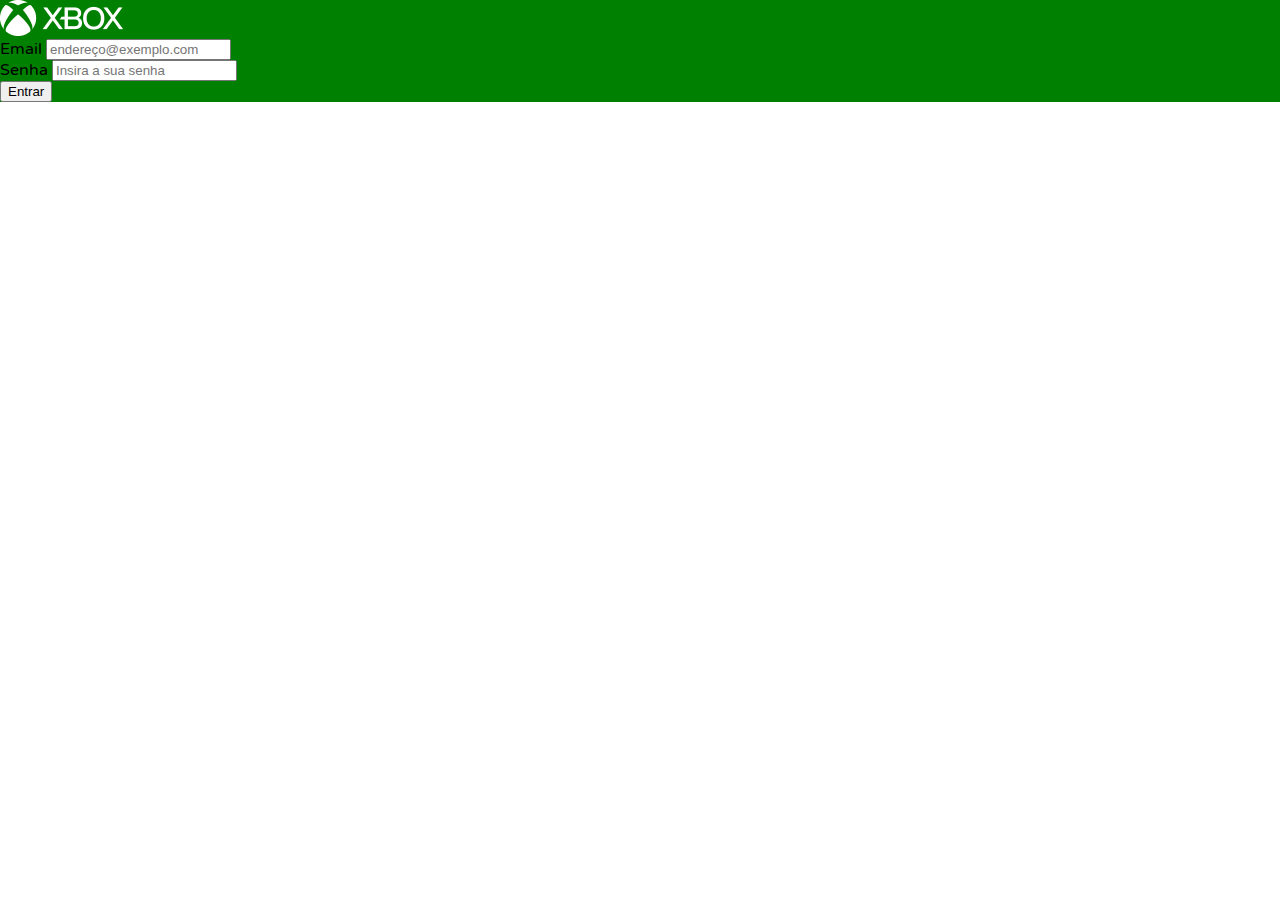
<file: login.html>
<!DOCTYPE html>
<html lang="pt-br">
<head>
  <meta charset="UTF-8">
  <meta http-equiv="X-UA-Compatible" content="IE=edge">
  <meta name="viewport" content="width=device-width, initial-scale=1.0">
  <title>Login</title>
  <link rel="stylesheet" href="estilos/reset.css">
  <link rel="stylesheet" href="estilos/login.css">
  <link href="https://cdn.jsdelivr.net/npm/bootstrap@5.3.0-alpha3/dist/css/bootstrap.min.css" rel="stylesheet" integrity="sha384-KK94CHFLLe+nY2dmCWGMq91rCGa5gtU4mk92HdvYe+M/SXH301p5ILy+dN9+nJOZ" crossorigin="anonymous">

  <style>
    @import url('https://fonts.googleapis.com/css2?family=Varela+Round&display=swap');
  </style>

</head>
<body>
  <main class="vh-100 d-flex align-items-center justify-content-center">
    <div class="container-fluid">
      <div class="text-center">
        <img src="./imagens/icones/xcaixa_logo_branco_com_nome.png" class="mb-5 img-fluid" alt="logo xcaixa">
      </div>
      <div class="d-flex justify-content-center">
        <form action="./index.html" method="post" class="bg-light rounded p-5">
          <div class="form-group">
            <label for="exampleInputEmail1" class="mb-2">Email</label>
            <input type="email" class="form-control" name="email" id="exampleInputEmail1" aria-describedby="emailHelp" placeholder="endereço@exemplo.com">
          </div>
          <div class="form-group mt-3">
            <label for="exampleInputPassword1" class="mb-2">Senha</label>
            <input type="password" class="form-control" name="senha" id="exampleInputPassword1" placeholder="Insira a sua senha">
          </div>
          <button type="submit" class="btn btn-outline-success mt-3">Entrar</button>
        </form>
      </div>
    </div>
  </main>
  <script src="https://cdn.jsdelivr.net/npm/bootstrap@5.3.0-alpha3/dist/js/bootstrap.bundle.min.js" integrity="sha384-ENjdO4Dr2bkBIFxQpeoTz1HIcje39Wm4jDKdf19U8gI4ddQ3GYNS7NTKfAdVQSZe" crossorigin="anonymous"></script>
  <script src="./scripts/login.js"></script>
</body>
</html>
</file>
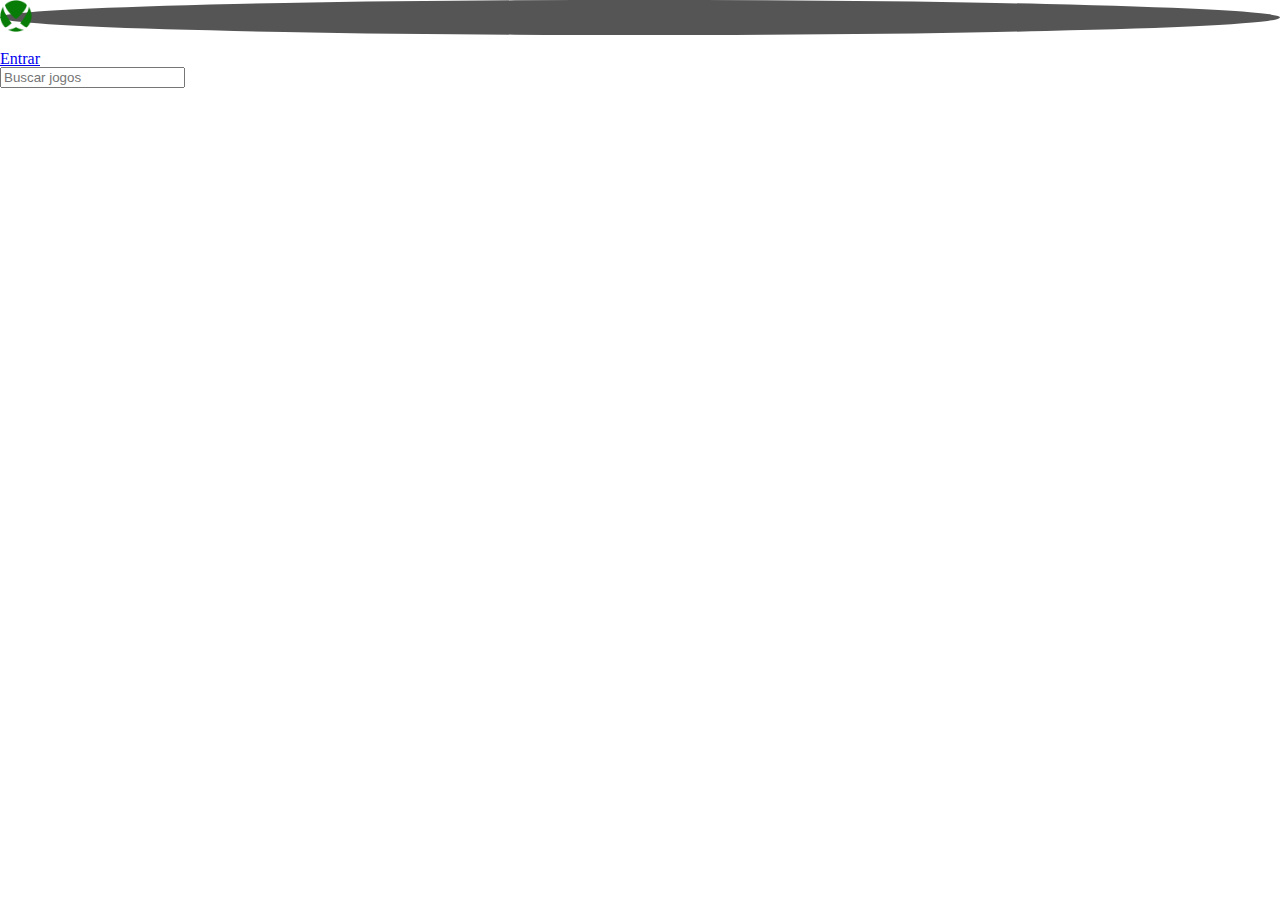
<file: xnuvem.html>
<!DOCTYPE html>
<html lang="pt-br">
<head>
  <meta charset="UTF-8">
  <meta http-equiv="X-UA-Compatible" content="IE=edge">
  <meta name="viewport" content="width=device-width, initial-scale=1.0">
  <link rel="stylesheet" href="estilos/reset.css">
  <link rel="stylesheet" href="./estilos/xnuvem.css">
  <link href="https://cdn.jsdelivr.net/npm/bootstrap@5.3.0-alpha3/dist/css/bootstrap.min.css" rel="stylesheet" integrity="sha384-KK94CHFLLe+nY2dmCWGMq91rCGa5gtU4mk92HdvYe+M/SXH301p5ILy+dN9+nJOZ" crossorigin="anonymous">
  <title>XNuvem</title>
</head>
<body>
  <main class="bg-dark bg-gradient vh-100">

    <!-- NavBar -->

    <nav class="navbar navbar-expand-sm">
      <div class="container">
        <div class="logo-background d-flex justify-content-center align-items-center">
          <a class="p-2" href="./index.html">
            <img class="logo" src="./imagens/icones/xcaixa_logo_verde.png" alt="logo do xcaixa verde">
          </a>
        </div>
        <div class="collapse navbar-collapse" id="collapsibleNavId">
          <ul class="navbar-nav me-auto mt-2 mt-lg-0">
            <li class="nav-item p-5">
              <div class="home-nav-background">
                <a class="nav-link p-2" href="./index.html" aria-current="page" style="color: white;">
                  Página Principal
                  <span class="visually-hidden">(current)</span></a>
              </div>
            </li>
          </ul>
            <form class="d-flex my-2 my-lg-0 w-50 justify-content-evenly">
            <div class="row w-100">
              <div class="col-4">
                <a class="btn btn-success my-2 my-sm-0 w-100 h-100" href="./login.html">
                  Entrar
                </a>
              </div>
              <div class="col-8">
                <input class="form-control me-sm-2" type="text" placeholder="Buscar jogos">
              </div>
            </div>
          </form>
        </div>
      </div>
    </nav>
    
  </main>  
  <script src="https://cdn.jsdelivr.net/npm/bootstrap@5.3.0-alpha3/dist/js/bootstrap.bundle.min.js" integrity="sha384-ENjdO4Dr2bkBIFxQpeoTz1HIcje39Wm4jDKdf19U8gI4ddQ3GYNS7NTKfAdVQSZe" crossorigin="anonymous"></script>
</body>
</html>
</file>
<file: estilos/index.css>
a {
  text-decoration: none;
}

.xcaixa_logo {
  width: 30px;
}

.login {
  margin-left: 15px;
  text-decoration: none;
  color: #4e4e4e;
}

.login:hover {
  cursor: pointer;
}

login:visited, login:link {
  color: #4e4e4e;
}

.icone-login {
  width: 30px;
}

.carousel-titulo , .carousel-descricao{
  text-shadow: 2px 2px rgba(0, 0, 0, 0.3);
}

.icones {
  padding: 10%;
  display: flex;
  justify-content: space-evenly;
  align-items: center;
}

.icone {
  cursor: pointer;
  width:  15%;
}

.icone a:visited, .icone a:link {
  color: #000;
}

.icone span {
  padding-top: 10px;
  display: flex;
  justify-content: center;
  font-size: 12pt;
}

.icone:hover span {
  text-decoration: underline;
}

.jogo {
  width: 100%;
}

footer {
  display: block;
  background-color: #eeeeee;
}

.footer-redes-sociais {
  display: flex;
  justify-content: left;
  padding: 15px;
}

footer span {
  align-items: center;
  font-size: 14px;
}

.icone-rede-social {
  cursor: pointer;
  width: 25px;
  margin: 0 10px;
}

.footer-navegacao {
  background-color: #eeeeee;
}

.footer-navegacao ul{
  list-style: none;
}

.footer-navegacao a:visited, .footer-navegacao a:link {
  color: #4e4e4e;
}

.footer-navegacao a:hover {
  text-decoration: underline;
}
</file>
<file: bootstrap/estilos/index.css>
a {
  text-decoration: none;
}

.xcaixa_logo {
  width: 30px;
}

.login {
  margin-left: 15px;
  text-decoration: none;
  color: #4e4e4e;
}

.login:hover {
  cursor: pointer;
}

login:visited, login:link {
  color: #4e4e4e;
}

.icone-login {
  width: 30px;
}

.carousel-titulo , .carousel-descricao{
  text-shadow: 2px 2px rgba(0, 0, 0, 0.3);
}

.icones {
  padding: 50px;
  display: flex;
  justify-content: space-evenly;
  align-items: center;
}

.icone {
  cursor: pointer;
  width: 150px;
}

.icone a:visited, .icone a:link {
  color: #000;
}

.icone span {
  padding-top: 10px;
  display: flex;
  justify-content: center;
  font-size: 24px;
}

.icone:hover span {
  text-decoration: underline;
}

.jogo {
  width: 100%;
}

footer {
  display: block;
  background-color: #eeeeee;
}

.footer-redes-sociais {
  display: flex;
  justify-content: left;
  padding: 15px;
}

footer span {
  align-items: center;
  font-size: 14px;
}

.icone-rede-social {
  cursor: pointer;
  width: 25px;
  margin: 0 10px;
}

.footer-navegacao {
  display: flex;
  justify-content: left;
  padding: 15px;
}

.footer-navegacao section {
  padding: 0 50px;
}

.footer-navegacao ul {
  list-style: none;
}

.footer-navegacao li {
  display: block;
  padding: 10px 0;
}

.footer-navegacao li a {
  font-size: 12px;
}

.footer-navegacao li a:hover {
  text-decoration: underline;
}

.footer-navegacao li a:visited, .footer-navegacao li a:link {
  color: #4e4e4e;
}

.copyright{
  padding: 10px 0;
  text-align: center;
}
</file>
<file: estilos/login.css>
body {
  font-family: 'Varela Round', sans-serif;
}

main {
  background-color: green;
}

@media screen and (min-width: 1606px) {

  form {
    width: 25%;
  }
}
</file>
<file: estilos/xnuvem.css>
main nav .logo-background:hover {
  background-color: #555;
  border-radius: 100%;
}

main nav .logo {
  max-width: 2rem;
}

.home-nav-background:hover {
  background-color: #555;
  border-radius: 5px;
}
</file>
